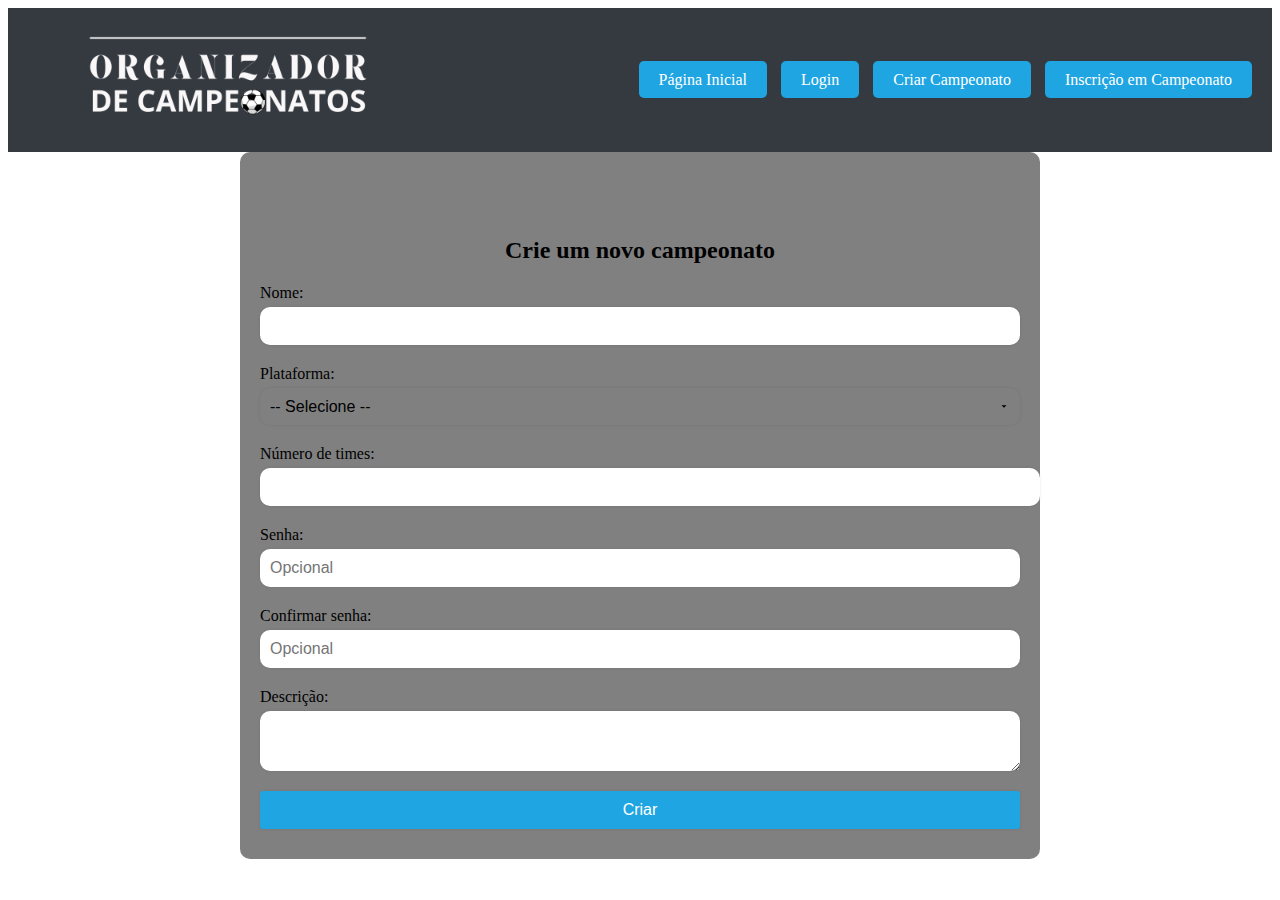
<file: codigo/criarcamp.html>
<!DOCTYPE html>
<html lang="en">
<head>
    <meta charset="UTF-8">
    <meta http-equiv="X-UA-Compatible" content="IE=edge">
    <meta name="viewport" content="width=device-width, initial-scale=1.0">
    <link rel="stylesheet" href="criarcamp.css">
    <script src="criarcamp.js"></script>
    <title>Document</title>
</head>

<header>
  <div>
    <img class="logo" src="a.png" alt="Logo do Site">
  </div>
  <div>
    <a class="header-button" href="index.html">Página Inicial</a>
    <a class="header-button" href="login.html">Login</a>
    <a class="header-button" href="criarcamp.html">Criar Campeonato</a>
    <a class="header-button" href="inscricao.html">Inscrição em Campeonato</a>
    <a class="fa-solid fa-user fa-2xl" href="#" style="color: #1fa5e1;"></a>
  </div>
</header>

<body>
    <div class="form-wrapper">
        <form action="#" method="POST">
          <h2>Crie um novo campeonato</h2>
          <div class="form-group">
            <label for="nome">Nome:</label>
            <input type="text" id="nome" name="nome" required>
          </div>
          <div class="form-group">
            <label for="plataforma">Plataforma:</label>
            <select id="plataforma" name="plataforma" required>
              <option value="">-- Selecione --</option>
              <option value="console">Console</option>
              <option value="pc">PC</option>
            </select>
          </div>
          <div class="form-group">
            <label for="times">Número de times:</label>
            <input type="number" id="times" name="times" min="4" required>
          </div>
          <div class="form-group">
            <label for="senha">Senha:</label>
            <input type="password" id="senha" name="senha" placeholder="Opcional">
          </div>
          <div class="form-group">
            <label for="confirmar-senha">Confirmar senha:</label>
            <input type="password" id="confirmar-senha" name="confirmar-senha" placeholder="Opcional">
          </div>
          <div class="form-group">
            <label for="descricao">Descrição:</label>
            <textarea id="descricao" name="descricao"></textarea>
          </div>
          <div class="form-group">
            <input type="submit" value="Criar">
          </div>
        </form>
      </div>
      <script src="criarcamp.js"></script>
</body>
</html>
</file>
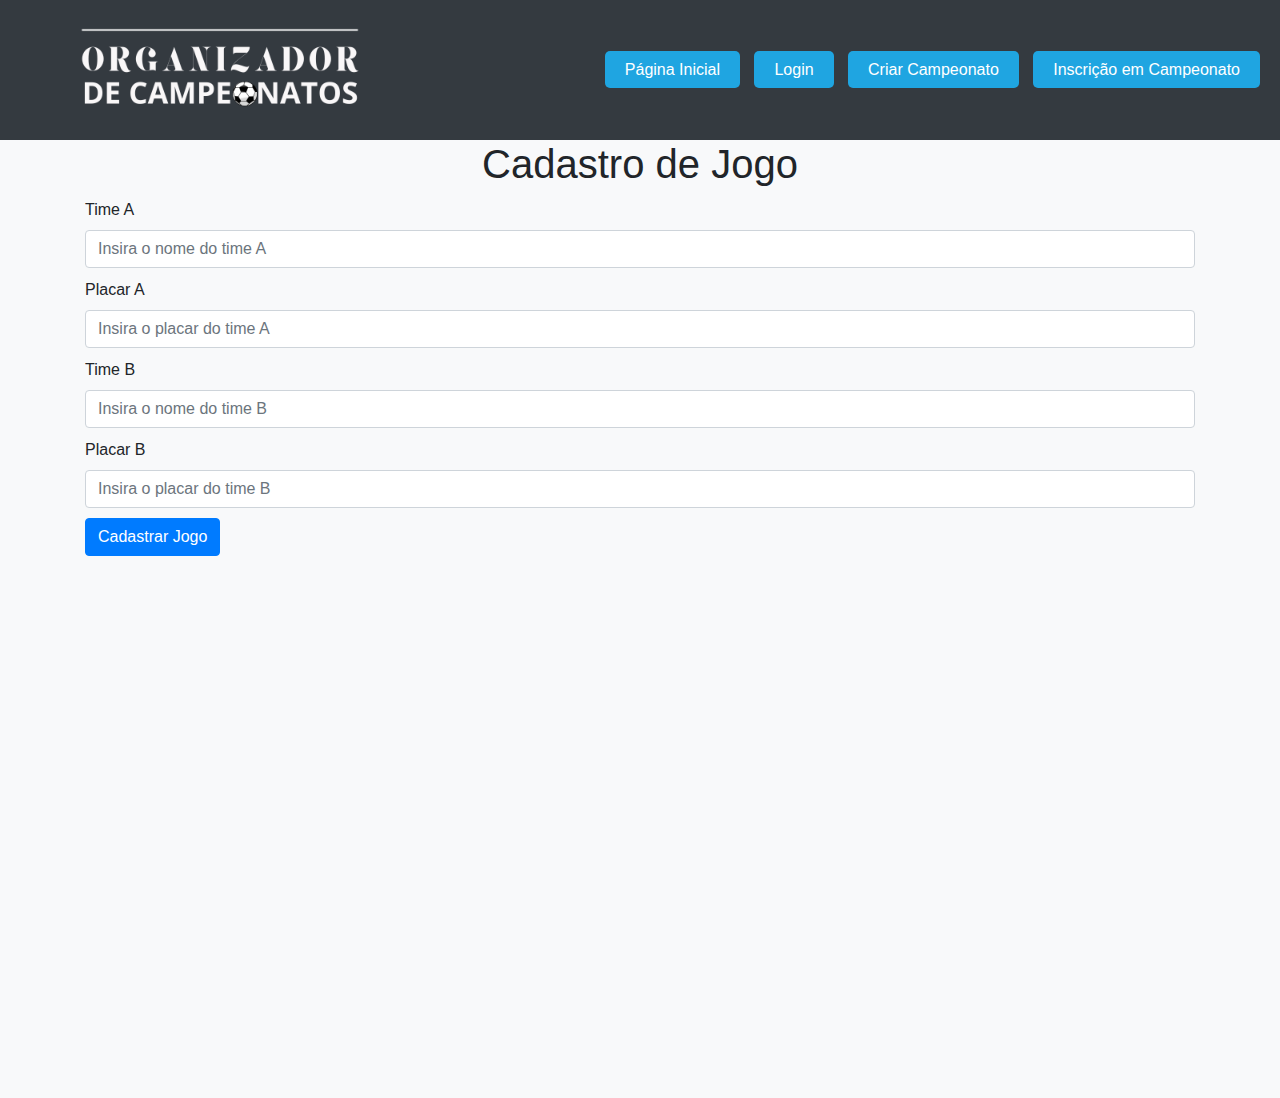
<file: codigo/formacao-chaveamento.html>
<!DOCTYPE html>
<html lang="en">
<head>
    <meta charset="UTF-8">
    <meta http-equiv="X-UA-Compatible" content="IE=edge">
    <meta name="viewport" content="width=device-width, initial-scale=1.0">
    <link rel="stylesheet" href="https://cdn.jsdelivr.net/npm/bootstrap@4.0.0/dist/css/bootstrap.min.css" integrity="sha384-Gn5384xqQ1aoWXA+058RXPxPg6fy4IWvTNh0E263XmFcJlSAwiGgFAW/dAiS6JXm" crossorigin="anonymous">
    <link rel="stylesheet" href="cadastro_jogo.css">
    <script defer src="cadastro_jogo.js"></script>
    <style>
        h1 {
          text-align: center;
        }
    </style>
    <title>Cadastro de Jogo</title>
</head>

<header>
    <div>
      <img class="logo" src="a.png" alt="Logo do Site">
    </div>
    <div>
      <a class="header-button" href="index.html">Página Inicial</a>
      <a class="header-button" href="login.html">Login</a>
      <a class="header-button" href="criarcamp.html">Criar Campeonato</a>
      <a class="header-button" href="inscricao.html">Inscrição em Campeonato</a>
      <a class="fa-solid fa-user fa-2xl" href="#" style="color: #1fa5e1;"></a>
    </div>
  </header>
  

<body class="bg-light">

    
    <h1>Cadastro de Jogo</h1>
    <div class="container">
        <form id="jogoForm">
            <div class="form-group">
                <label>Time A</label>
                <input required id="timeA" type="text" class="form-control" placeholder="Insira o nome do time A">
            </div>
            <div class="form-group">
                <label>Placar A</label>
                <input required id="placarA" type="number" class="form-control" placeholder="Insira o placar do time A">
            </div>
            <div class="form-group">
                <label>Time B</label>
                <input required id="timeB" type="text" class="form-control" placeholder="Insira o nome do time B">
            </div>
            <div class="form-group">
                <label>Placar B</label>
                <input required id="placarB" type="number" class="form-control" placeholder="Insira o placar do time B">
            </div>
            <button type="submit" class="btn btn-primary">Cadastrar Jogo</button>
        </form>
    </div>
</body>

</html>
</file>
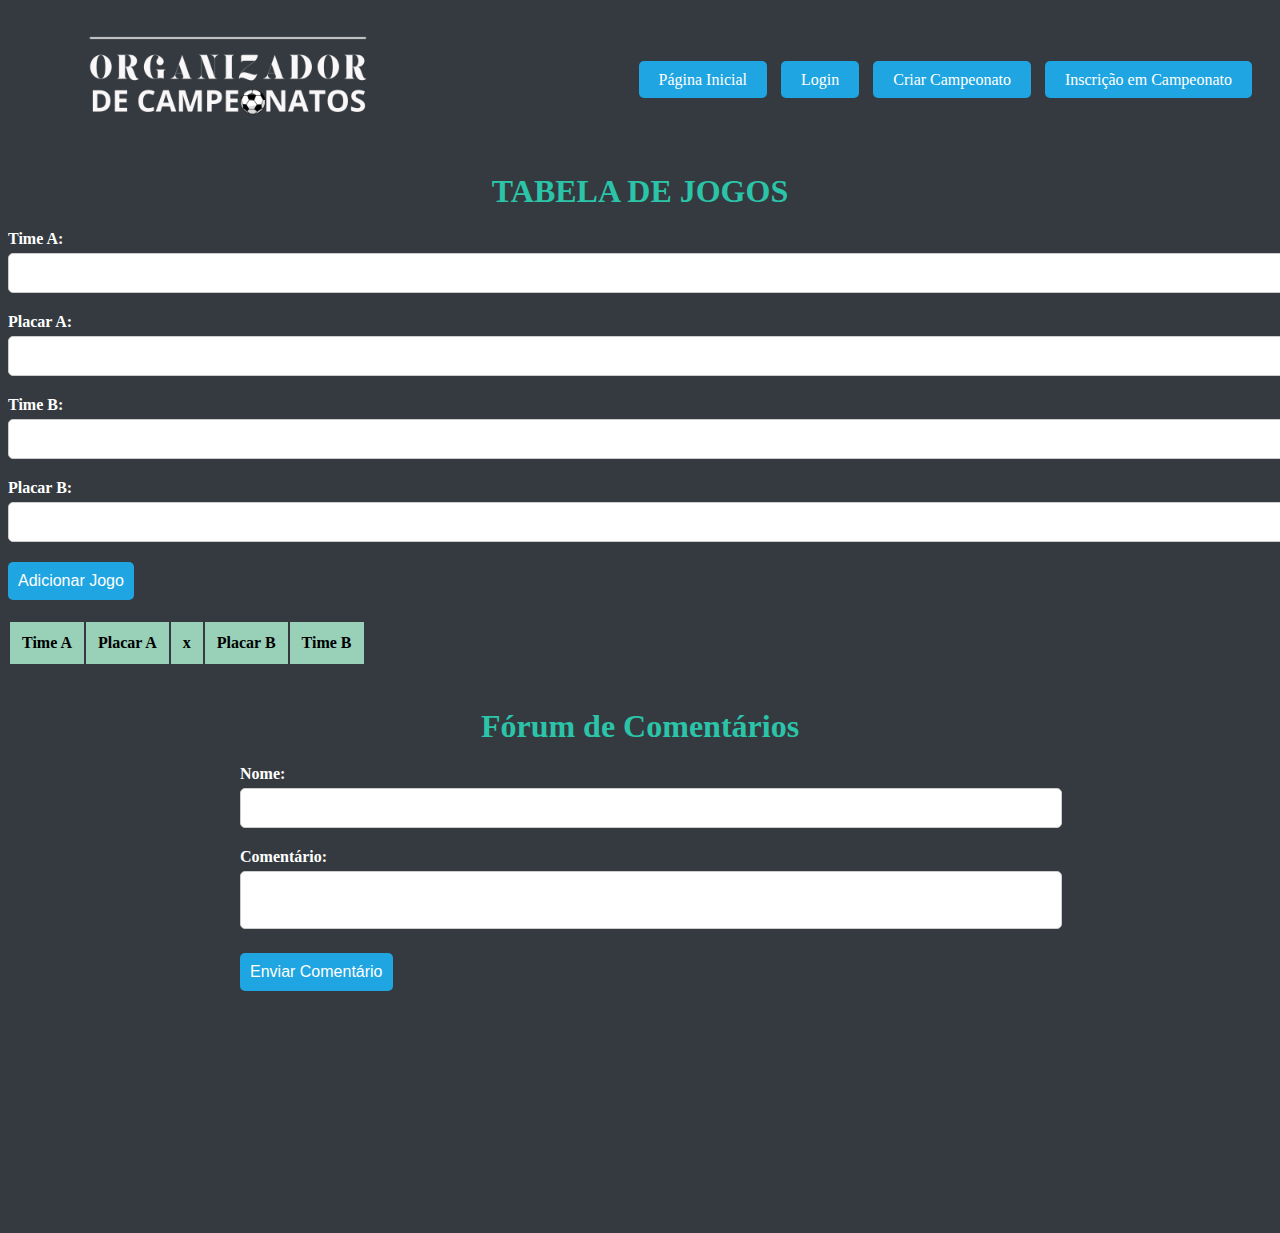
<file: codigo/forumIntegrado.html>
<!DOCTYPE html>
<html lang="en">
<head>
  <meta charset="UTF-8">
  <meta http-equiv="X-UA-Compatible" content="IE=edge">
  <meta name="viewport" content="width=device-width, initial-scale=1.0">
  <link rel="stylesheet" type="text/css" href="forumIntegrado.css">
  <title>Chaveamento</title>
</head>

<body>
<header>
  <div>
    <img class="logo" src="a.png" alt="Logo do Site">
  </div>
  <div>
    <a class="header-button" href="index.html">Página Inicial</a>
    <a class="header-button" href="login.html">Login</a>
    <a class="header-button" href="criarcamp.html">Criar Campeonato</a>
    <a class="header-button" href="inscricao.html">Inscrição em Campeonato</a>
    <a class="fa-solid fa-user fa-2xl" href="#" style="color: #1fa5e1;"></a>
  </div>
</header>

<h1>TABELA DE JOGOS</h1>

<form id="jogo-form">
  <label for="timeA">Time A:</label>
  <input type="text" id="timeA" required>

  <label for="placarA">Placar A:</label>
  <input type="text" id="placarA" required>

  <label for="timeB">Time B:</label>
  <input type="text" id="timeB" required>

  <label for="placarB">Placar B:</label>
  <input type="text" id="placarB" required>

  <button type="submit">Adicionar Jogo</button>
</form>

<table id="chaveamento" class="tabela-chaveamento">
  <thead>
    <tr>
      <th>Time A</th>
      <th>Placar A</th>
      <th>x</th>
      <th>Placar B</th>
      <th>Time B</th>
    </tr>
  </thead>
  <tbody>
  </tbody>
</table>

<div class="container">
  <h1>Fórum de Comentários</h1>
  <form id="comment-form">
      <label for="name">Nome:</label>
      <input type="text" id="name" required>
      <label for="comment">Comentário:</label>
      <textarea id="comment" required></textarea>
      <button type="submit">Enviar Comentário</button>
  </form>
  <div id="comments"></div>
</div>

<script src="forumIntegrado.js"></script>
</body>
</html>
</file>
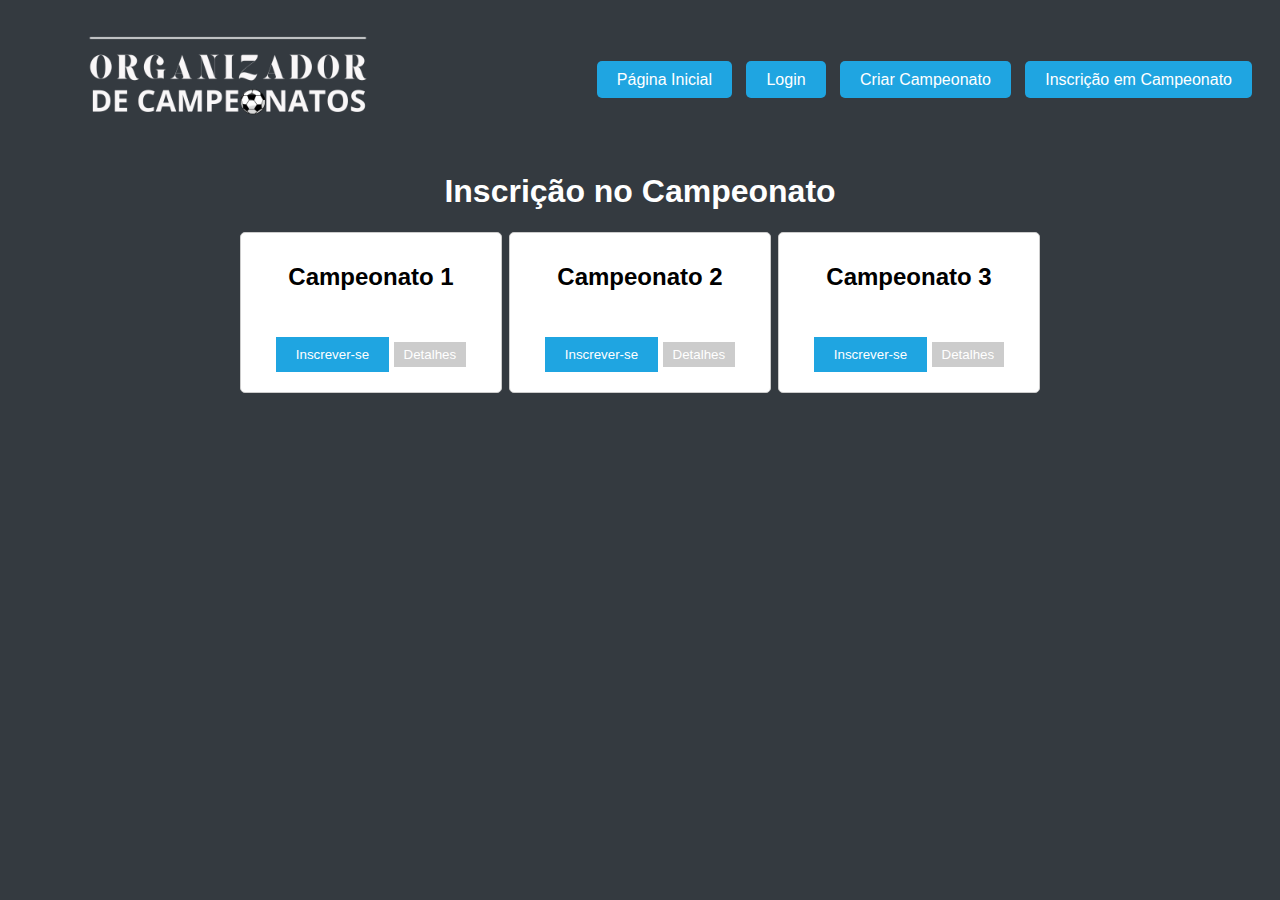
<file: codigo/inscricao.html>
<!DOCTYPE html>
<html>
<head>
  <title>Inscrição no Campeonato</title>
  <link rel="stylesheet" type="text/css" href="inscricao.css">
</head>

<header>
  <div>
    <img class="logo" src="a.png" alt="Logo do Site">
  </div>
  <div>
    <a class="header-button" href="index.html">Página Inicial</a>
    <a class="header-button" href="login.html">Login</a>
    <a class="header-button" href="criarcamp.html">Criar Campeonato</a>
    <a class="header-button" href="inscricao.html">Inscrição em Campeonato</a>
    <a class="fa-solid fa-user fa-2xl" href="#" style="color: #1fa5e1;"></a>
  </div>
</header>

<body>
  <h1>Inscrição no Campeonato</h1>

  <div id="championships">
    <div class="championship">
      <h2>Campeonato 1</h2>
      <p class="creator">Criado por João</p>
      <button class="register-button" data-championship="Campeonato 1">Inscrever-se</button>
      <button class="details-button">Detalhes</button>
      <div class="details hidden">
        <strong>Data:</strong> 17/06/2022 a 20/06/2022<br>
        <strong>Ranking Médio:</strong> Divisão 1
      </div>
    </div>

    <div class="championship">
      <h2>Campeonato 2</h2>
      <p class="creator">Criado por Marcos</p>
      <button class="register-button" data-championship="Campeonato 2">Inscrever-se</button>
      <button class="details-button">Detalhes</button>
      <div class="details hidden">
        <strong>Data:</strong> 21/06/2022 a 24/06/2022<br>
        <strong>Ranking Médio:</strong> Divisão 3
      </div>
    </div>

    <div class="championship">
      <h2>Campeonato 3</h2>
      <p class="creator">Criado por Marcelo</p>
      <button class="register-button" data-championship="Campeonato 3">Inscrever-se</button>
      <button class="details-button">Detalhes</button>
      <div class="details hidden">
        <strong>Data:</strong> 19/06/2022 a 22/06/2022<br>
        <strong>Ranking Médio:</strong> Divisão 1
      </div>
    </div>
  </div>

  <form id="registration-form" class="hidden">
    <h2 id="selected-championship"></h2>

    <label for="team-name">Nome da Equipe:</label>
    <input type="text" id="team-name" required>

    <button class="caixa" type="submit">Inscrever-se</button>
  </form>

  <script src="inscricao.js"></script>
</body>
</html>
</file>
<file: codigo/criarcamp.css>
header {
  background-color: #343a40;
  padding: 20px;
  display: flex;
  align-items: center;
  justify-content: space-between;
}
    

.header-button {
  margin-left: 10px;
  padding: 10px 20px;
  background-color: #1fa5e1;
  color: white;
  text-decoration: none;
  border-radius: 5px;
}
    

.logo {
  width: auto;
  height: 100px;
  margin-right: 10px;
}    
    
@media (max-width: 768px) {
  header {
    flex-direction: column;
    align-items: flex-start;
  }        
  .header-button {
    margin-top: 10px;
    margin-left: 0;
  }
}

body {
  background-color: white;
  padding-top: 0px;
}

h2 {
  text-align: center;
}

form {
  margin-left: 10px;
  margin-right: 10px;
  padding: 10px;
  margin-top: 10px;
}

.form-wrapper {
  max-width: 800px;
  margin: 0 auto;
  padding-top: 5vh;
  background-color: grey;
  border-radius: 10px;
}

.form-group {
  display: flex;
  flex-direction: column;
  margin-bottom: 20px;
}

.form-group label {
  margin-bottom: 5px;
}

.form-group input,
.form-group select,
.form-group textarea {
  padding: 10px;
  border: none;
  border-radius: 10px;
  box-shadow: 0 0 3px rgba(0, 0, 0, 0.1);
  font-size: 16px;
}

.form-group input[type="number"] {
  width: 100%;
}

.form-group input[type="password"],
.form-group textarea {
  height: 40px;
}

.form-group input[type="password"] {
  flex: 1;
}

.form-group input[type="password"]+input[type="password"] {
  margin-left: 10px;
}

.form-group select {
  appearance: none;
  -moz-appearance: none;
  -webkit-appearance: none;
  background: url("data:image/svg+xml,%3Csvg xmlns='http://www.w3.org/2000/svg' width='12' height='12' viewBox='0 0 24 24'%3E%3Cpath fill='%23000000' d='M12 15.5l5-5H7z'/%3E%3C/svg%3E") no-repeat;
  background-position: right 10px center;
}

.form-group select::-ms-expand {
  display: none;
}

.form-group input[type="submit"] {
  background-color: #1fa5e1;
  color: white;
  padding: 10px 20px;
  border-radius: 3px;
  cursor: pointer;
}

.form-group input[type="submit"]:hover {
  background-color: #1fa5e1;
}

/* Estilos para dispositivos móveis */

@media (max-width: 480px) {

  .form-group input,
  .form-group select,
  .form-group textarea {
    font-size: 14px;
  }

  .form-group input[type="password"],
  .form-group textarea {
    height: 30px;
  }

  .form-group input[type="submit"] {
    padding: 8px 16px;
  }
}
</file>
<file: codigo/cadastro_jogo.css>
header {
    background-color: #343a40;
    padding: 20px;
    display: flex;
    align-items: center;
    justify-content: space-between;
  }
      
  
  .header-button {
    margin-left: 10px;
    padding: 10px 20px;
    background-color: #1fa5e1;
    color: white;
    text-decoration: none;
    border-radius: 5px;
  }
      
  
  .logo {
    width: auto;
    height: 100px;
    margin-right: 10px;
  }    
      
  @media (max-width: 768px) {
    header {
      flex-direction: column;
      align-items: flex-start;
    }        
    .header-button {
      margin-top: 10px;
      margin-left: 0;
    }
  }

body {
    margin: 0;
    padding: 0;
    width: 100vw;
    height: 100vh;
}

.container {
    width: 100%;
    height: 100%;
}

.form-group,
.custom-file {
    margin: 10px 0 10px 0;
}
</file>
<file: codigo/forumIntegrado.css>
header {
  background-color: #343a40;
  padding: 20px;
  display: flex;
  align-items: center;
  justify-content: space-between;
}
    

.header-button {
  margin-left: 10px;
  padding: 10px 20px;
  background-color: #1fa5e1;
  color: white;
  text-decoration: none;
  border-radius: 5px;
}
    

.logo {
  width: auto;
  height: 100px;
  margin-right: 10px;
}    
    
@media (max-width: 768px) {
  header {
    flex-direction: column;
    align-items: flex-start;
  }        
  .header-button {
    margin-top: 10px;
    margin-left: 0;
  }
}

.container {
    max-width: 800px;
    margin: 0 auto;
    padding: 20px;
    margin-bottom: 200px; 
  }
  
  body{
    background-color: yellow;
  }
  
  h1 {
    text-align: center;
    margin-bottom: 20px;
    color:#2BC4A8;
  }
  
  label {
    display: block;
    font-weight: bold;
    margin-bottom: 5px;
    color:#fff;
  }
  
  
  input[type="text"],
  textarea {
    width: 100%;
    padding: 10px;
    font-size: 16px;
    margin-bottom: 20px;
    border: 1px solid #ccc;
    border-radius: 5px;
    resize: none;
  }
  
  button[type="submit"],
  button.edit-button,
  button.delete-button {
    background-color: #1fa5e1;
    color: #fff;
    padding: 10px;
    font-size: 16px;
    border: none;
    border-radius: 5px;
    cursor: pointer;
    margin-right: 10px;
  }
  
  form{
    margin-bottom: 20px;;
  }
  
  button.edit-button {
    background-color: #2196F3;
  }
  
  button.delete-button {
    background-color: #f44336;
  }
  
  .comment {
    background-color: #ccc;
    border: 1px solid #ddd;
    border-radius: 5px;
    padding: 10px;
    margin-bottom: 20px;
  }
  
  .comment p.name {
    margin-bottom: 5px;
    font-weight: bold;
  }
  
  .comment p.comment-text {
    margin-top: 0;
  }

  h1{
    text-align: center;
    color: #2BC4A8;
}
.tabelaoitavas, th, td{
    border: 1px solid #98D0B8;
    border-collapse: collapse;
    padding: 10px;
    background-color: aliceblue;
    border-width: 2px;
    margin: 0 auto;
}
td{
    text-align: center;
}
.tabelaquartas{
    border: 1px solid #98D0B8;
    border-collapse: collapse;
    padding: 10px;
    border-width: 2px;
    margin: 0 auto;
}
h2{
    text-align: center;
    color: #2BC4A8;
}
.tabelasemis{
    border: 1px solid #98D0B8;
    border-collapse: collapse;
    padding: 10px;
    border-width: 2px;
    margin: 0 auto;
}
.final{
    border: 1px solid #98D0B8;
    border-collapse: collapse;
    padding: 10px;
    border-width: 2px;
    margin: 0 auto;
    margin-bottom: 200px; 
}
th{
    background-color: #98D0B8;
}
body{
    background-color: #343a40;
}
.highlight {
    background-color: yellow;
  }
.pesquisatime{
    margin: o auto;
}

#search {
    width: 30%; 
  }
</file>
<file: codigo/inscricao.css>
header {
  background-color: #343a40;
  padding: 20px;
  display: flex;
  align-items: center;
  justify-content: space-between;
}
    

.header-button {
  margin-left: 10px;
  padding: 10px 20px;
  background-color: #1fa5e1;
  color: white;
  text-decoration: none;
  border-radius: 5px;
}
    

.logo {
  width: auto;
  height: 100px;
  margin-right: 10px;
}    
    
@media (max-width: 768px) {
  header {
    flex-direction: column;
    align-items: flex-start;
  }        
  .header-button {
    margin-top: 10px;
    margin-left: 0;
  }
}

body {
  font-family: Arial, sans-serif;
  background-color: #343a40;
}

h1 {
  text-align: center;
  color: #fff;
}

#championships {
  display: flex;
  justify-content: space-between;
  max-width: 800px;
  margin: 0 auto;
}

.championship {
  width: 30%;
  padding: 10px;
  border: 1px solid #ccc;
  border-radius: 5px;
  text-align: center;
  position: relative;
  background-color: #fff; 
}


.creator {
  font-size: 12px;
  color: #888;
}

.register-button {
  padding: 10px 20px;
  background-color: #1fa5e1;
  color: white;
  border: none;
  cursor: pointer;
  margin-bottom: 10px;
}


.register-button:hover {
  background-color: #1fa5e1;
}

.details-container {
  display: flex;
  justify-content: center;
}

.creator {
  font-size: 12px;
  color: white;
}

.details-button {
  padding: 5px 10px;
  background-color: #ccc;
  color: white;
  border: none;
  cursor: pointer;
}

.selected-championship{
  color:#fff
}

.details-button:hover {
  background-color: #999;
}

.details {
  text-align: left;
  margin-top: 10px;
}

#registration-form {
  max-width: 400px;
  margin: 20px auto;
}

.hidden {
  display: none;
}
form {
  background-color: #fff;
  border-radius: 5px;
  padding: 10px;
}
.caixa {
  padding: 10px 20px;
  background-color: #1fa5e1;
  color: white;
  border: none;
  cursor: pointer;
  margin-bottom: 10px;
}
</file>
